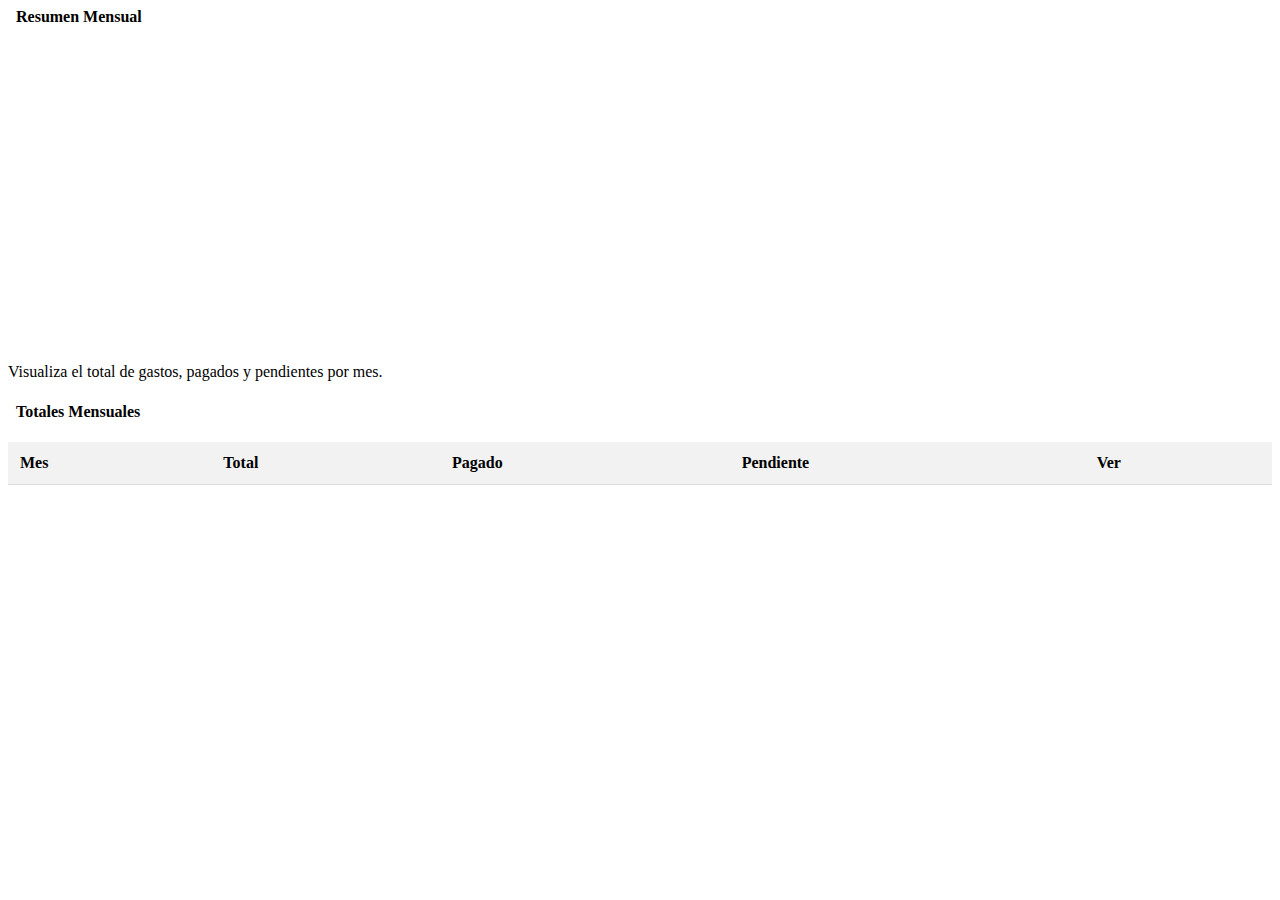
<file: src/pages/historial.html>
<style>
    table {
        width: 100%;
        border-collapse: collapse;
    }

    table th,
    table td {
        /* Ajusta el ancho según tu diseño */
        white-space: nowrap;
        text-align: left;
        padding: 12px;
        border-bottom: 1px solid #ddd;
        vertical-align: middle;
    }

    th {
        background-color: #f2f2f2;
    }

    .chart-container {
        position: relative;
        height: 300px;
        width: 100%;
        margin-bottom: 16px;
    }

    .card-title i {
        margin-right: 8px;
    }
</style>
</head>

<body>

    <div class="card">
        <h4 class="card-title mb-3 text-success">
            <i class="bi bi-bar-chart-fill"></i> Resumen Mensual
        </h4>
        <div class="chart-container mb-2">
            <canvas id="expenseChart"></canvas>
        </div>
        <p class="text-muted small">Visualiza el total de gastos, pagados y pendientes por mes.</p>
    </div>

    <div class="card table-responsive">
        <h4 class="card-title mb-3">
            <i class="bi bi-calendar-check"></i> Totales Mensuales
        </h4>
        <table id="monthly-totals" class="table">
            <thead>
                <tr>
                    <th>Mes</th>
                    <th>Total</th>
                    <th>Pagado</th>
                    <th>Pendiente</th>
                    <th>Ver</th>
                </tr>
            </thead>
            <tbody></tbody>
        </table>
    </div>
</body>

</html>
</file>
